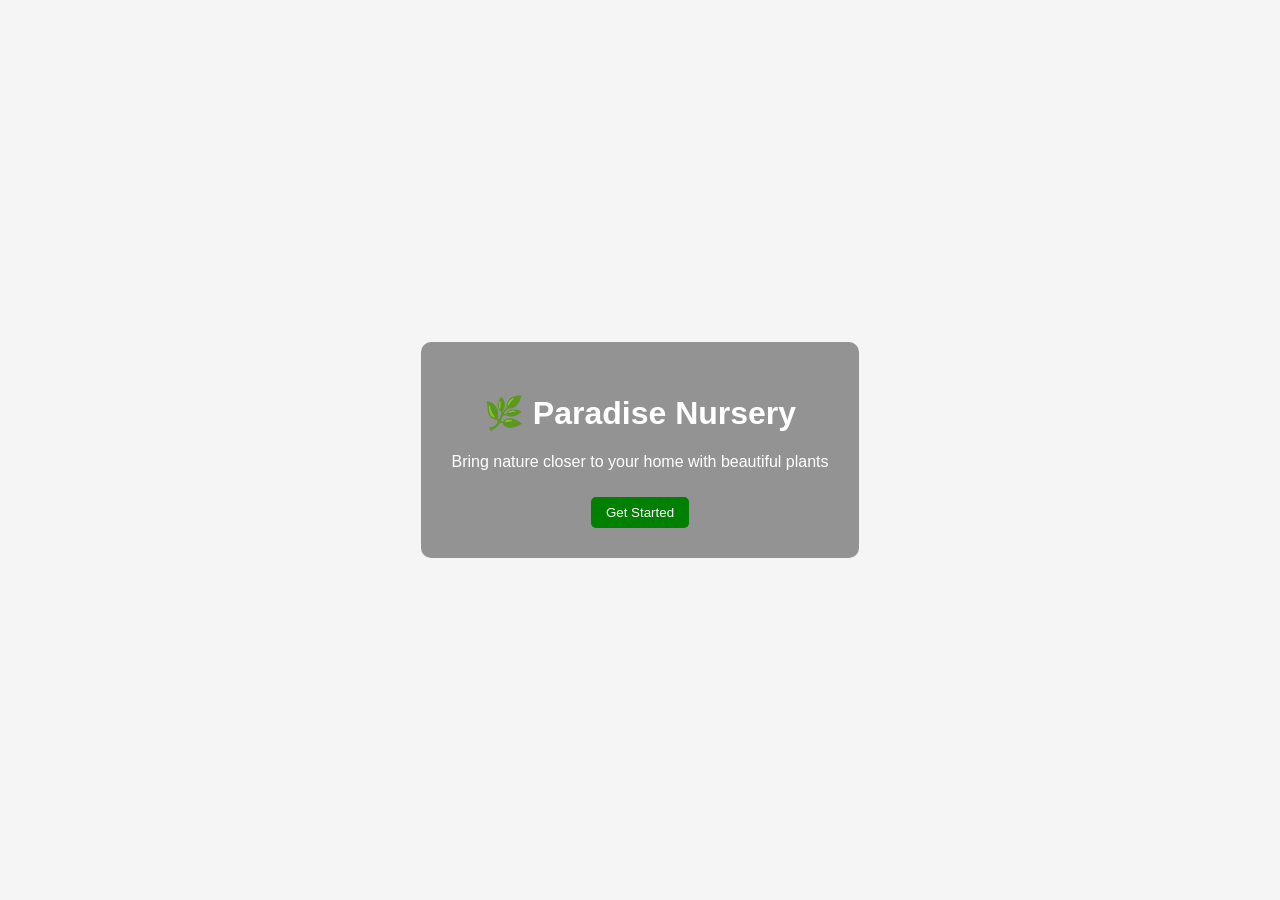
<file: index.html>
<!DOCTYPE html>
<html>
<head>
  <title>Paradise Nursery</title>
  <link rel="stylesheet" href="style.css">
</head>
<body>

<div class="hero">
  <div class="overlay">
    <h1>🌿 Paradise Nursery</h1>
    <p>Bring nature closer to your home with beautiful plants</p>
    <a href="products.html"><button>Get Started</button></a>
  </div>
</div>

</body>
</html>
</file>
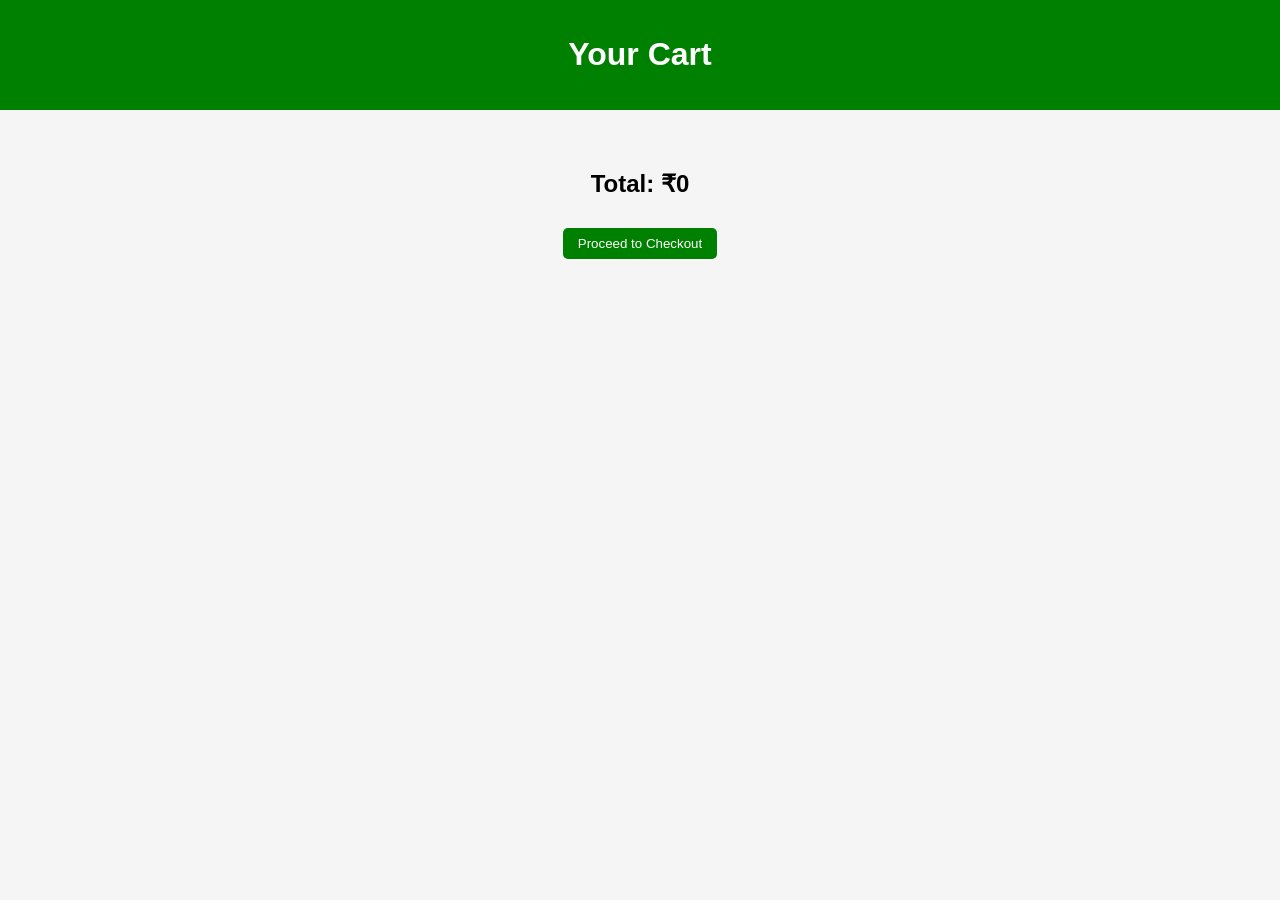
<file: cart.html>
<!DOCTYPE html>
<html>
<head>
  <title>Cart</title>
  <link rel="stylesheet" href="style.css">
</head>
<body>

<header>
  <h1>Your Cart</h1>
</header>

<div id="cartItems" class="container"></div>
<h2 id="total"></h2>

<a href="checkout.html"><button>Proceed to Checkout</button></a>

<script>
let cart = JSON.parse(localStorage.getItem("cart")) || {};
let total = 0;

function updateCart() {
  const container = document.getElementById("cartItems");
  container.innerHTML = "";
  total = 0;

  for (let id in cart) {
    let item = cart[id];
    total += item.price * item.qty;

    container.innerHTML += `
      <div class="card">
        <img src="${item.img}">
        <h3>${item.name}</h3>
        <p>₹${item.price} × ${item.qty}</p>
        <button onclick="inc(${id})">+</button>
        <button onclick="dec(${id})">-</button>
      </div>
    `;
  }

  document.getElementById("total").innerText = "Total: ₹" + total;
}

function inc(id){ cart[id].qty++; save(); }
function dec(id){
  cart[id].qty--;
  if(cart[id].qty<=0) delete cart[id];
  save();
}

function save(){
  localStorage.setItem("cart", JSON.stringify(cart));
  updateCart();
}

updateCart();
</script>

</body>
</html>
</file>
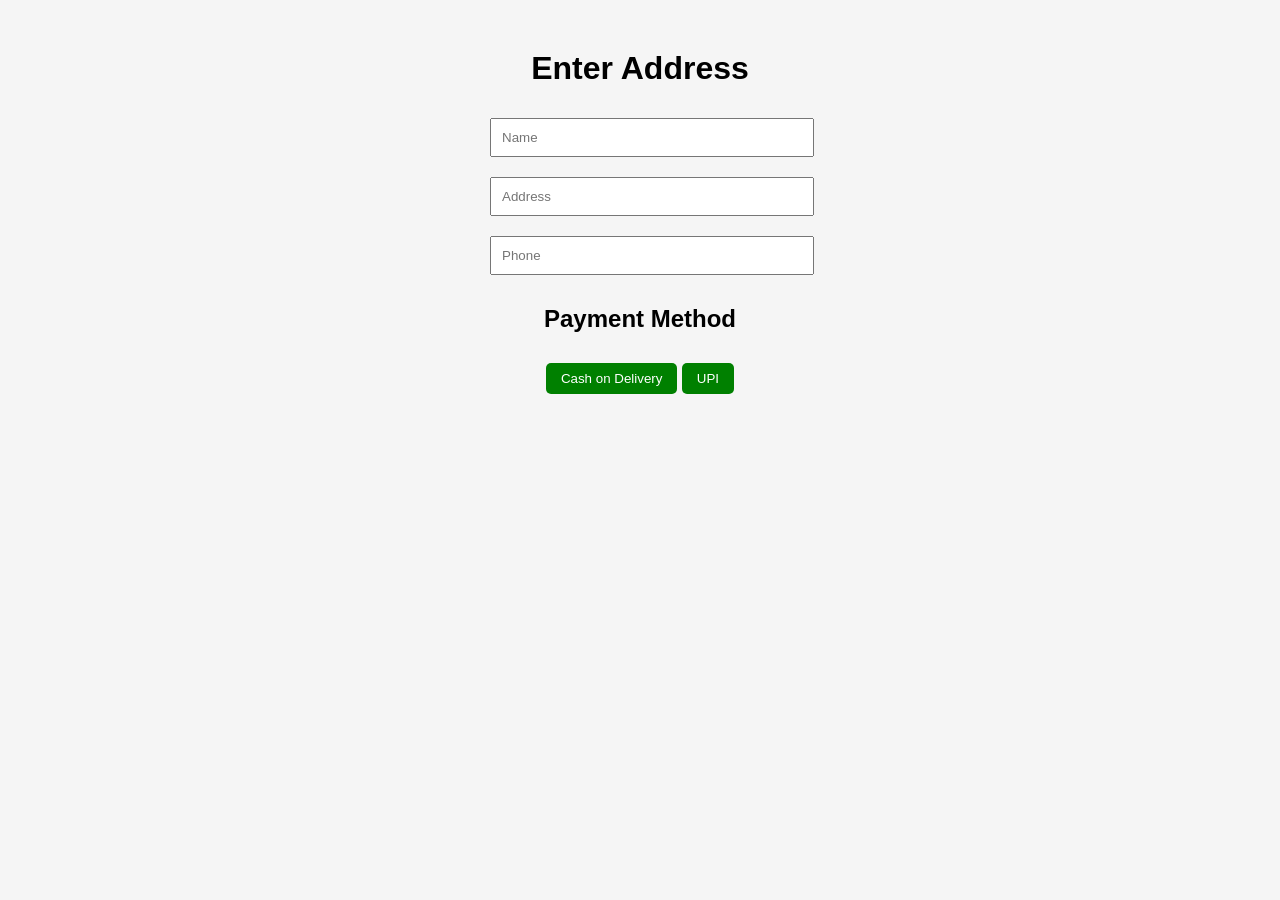
<file: checkout.html>
<!DOCTYPE html>
<html>
<head>
  <title>Checkout</title>
  <link rel="stylesheet" href="style.css">
</head>
<body>

<div class="form-box">
  <h1>Enter Address</h1>

  <input placeholder="Name"><br>
  <input placeholder="Address"><br>
  <input placeholder="Phone"><br>

  <h2>Payment Method</h2>

  <button onclick="placeOrder()">Cash on Delivery</button>
  <button onclick="placeOrder()">UPI</button>
</div>

<script>
function placeOrder(){
  localStorage.removeItem("cart");
  window.location.href="success.html";
}
</script>

</body>
</html>
</file>
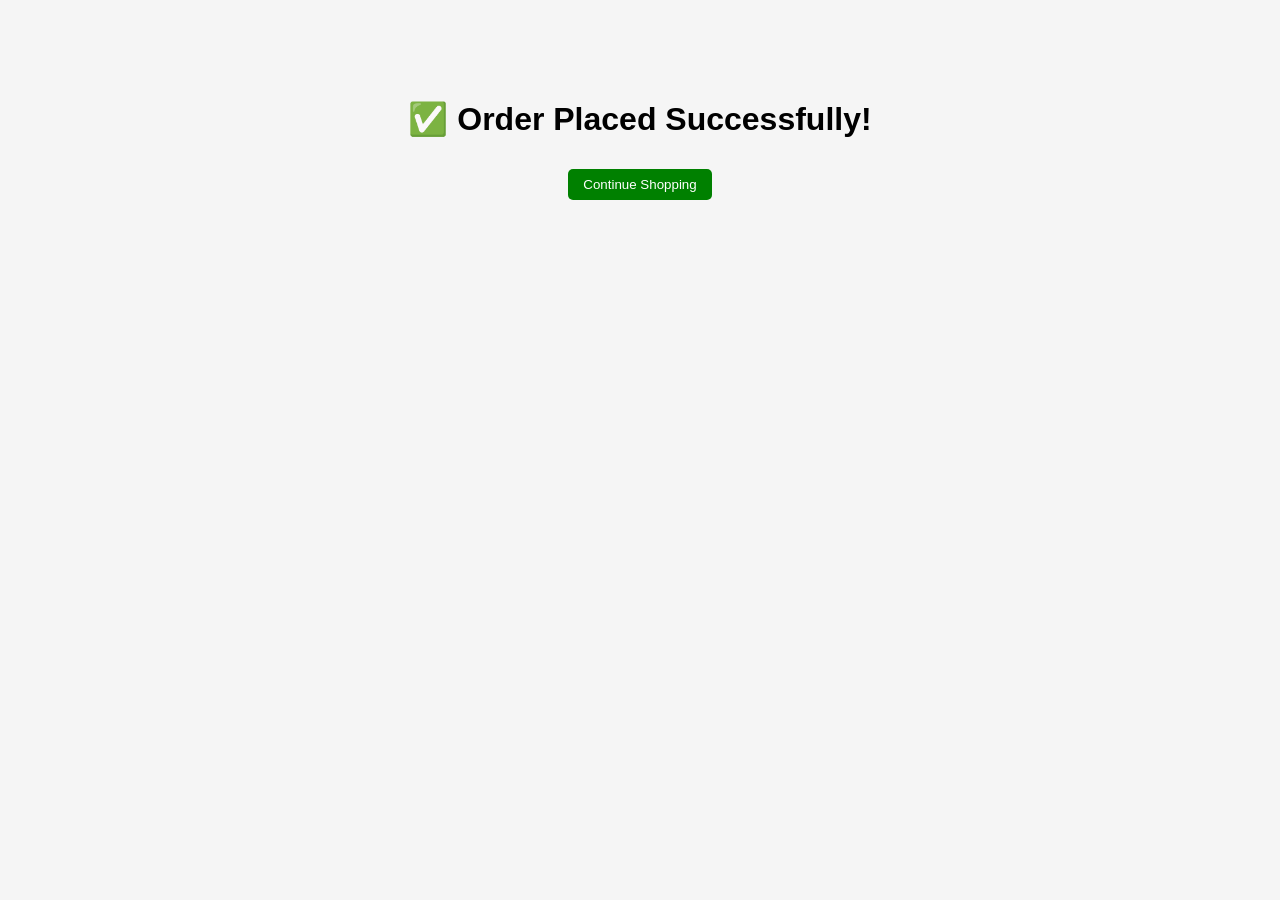
<file: success.html>
<!DOCTYPE html>
<html>
<head>
  <title>Success</title>
  <link rel="stylesheet" href="style.css">
</head>
<body>

<div class="success-box">
  <h1>✅ Order Placed Successfully!</h1>
  <a href="products.html"><button>Continue Shopping</button></a>
</div>

</body>
</html>
</file>
<file: style.css>
body{
  margin:0;
  font-family:Arial;
  background:#f5f5f5;
  text-align:center;
}

/* HERO */
.hero{
  height:100vh;
  background:url("https://images.unsplash.com/photo-1501004318641-b39e6451bec6") center/cover;
  display:flex;
  justify-content:center;
  align-items:center;
}
.overlay{
  background:rgba(0,0,0,0.4);
  padding:30px;
  color:white;
  border-radius:10px;
}

/* HEADER */
header{
  background:green;
  color:white;
  padding:15px;
}

/* GRID */
.container{
  display:grid;
  grid-template-columns:repeat(auto-fit,minmax(220px,1fr));
  gap:20px;
  padding:20px;
  max-width:1100px;
  margin:auto;
}

/* CARD */
.card{
  background:white;
  padding:15px;
  border-radius:10px;
  box-shadow:0 4px 10px rgba(0,0,0,0.2);
}

/* IMAGE */
.card img{
  width:100%;
  height:150px;
  object-fit:cover;
  border-radius:10px;
}

/* BUTTON */
button{
  background:green;
  color:white;
  border:none;
  padding:8px 15px;
  margin-top:10px;
  border-radius:5px;
  cursor:pointer;
}

/* FORM */
.form-box{
  margin:50px auto;
  width:300px;
}

input{
  width:100%;
  padding:10px;
  margin:10px 0;
}

/* SUCCESS */
.success-box{
  margin-top:100px;
}
</file>
